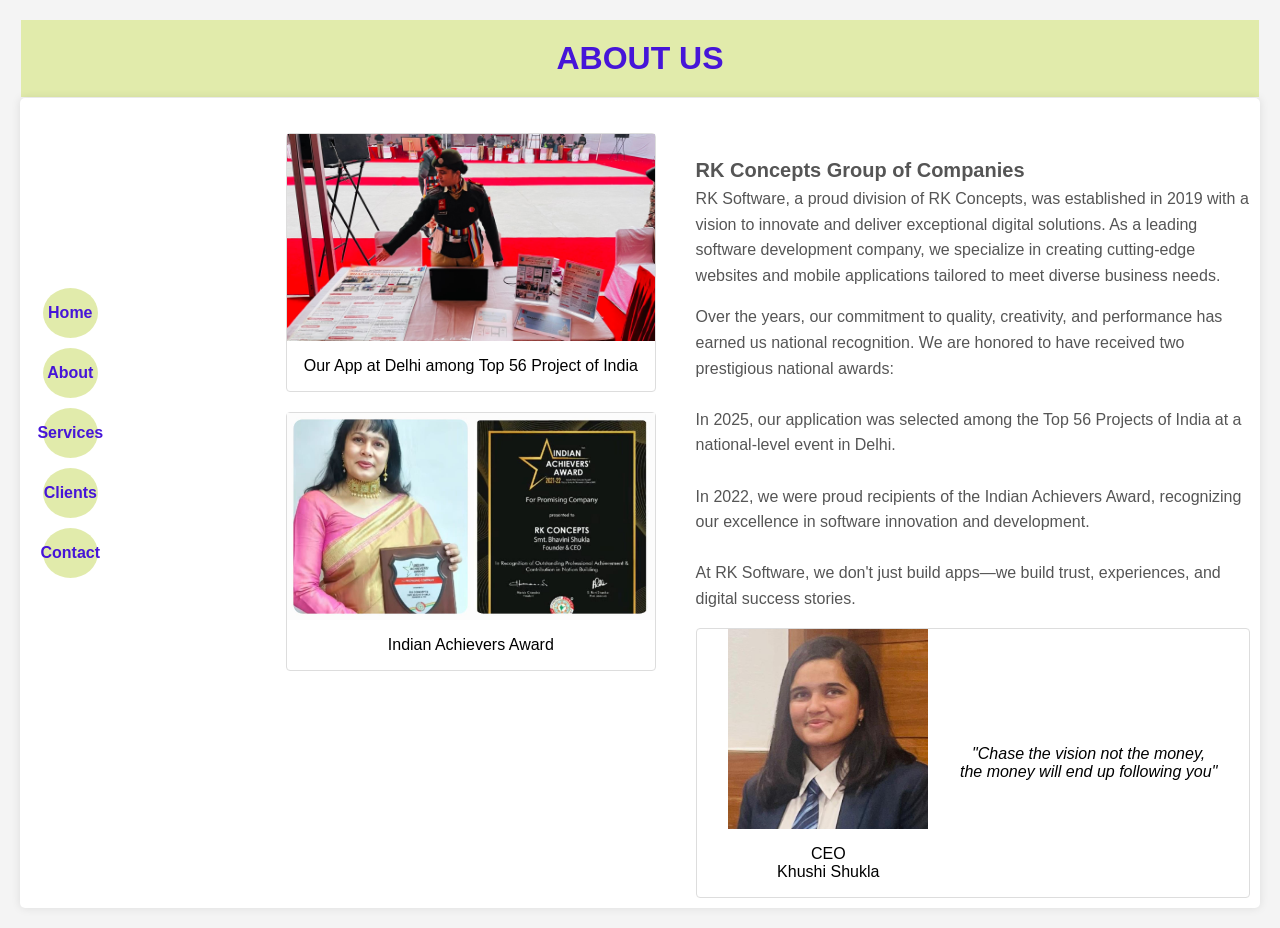
<file: aboutus.html>
<!DOCTYPE html>
<html lang="en">
  <head>
    <meta charset="UTF-8" />
    <meta name="viewport" content="width=device-width, initial-scale=1.0" />
    <title>About Us</title>
    <link rel="stylesheet" href="css/about.css" />
  </head>
  <body>
    <h1
      style="
        text-align: center;
        background-color: #e0eba8f5;
        padding: 20px;
        margin: 1px;
        color: #4615d8;
      "
    >
      ABOUT US
    </h1>
    <div class="container">
      <section class="about-us">
        <div class="button-container">
          <button
            class="animate-left-button"
            style="top: 30%"
            onclick="window.location.href = 'index.html'"
          >
            Home
          </button>
          <button
            class="animate-left-button"
            style="top: 40%"
            onclick="window.location.href = 'aboutus.html'"
          >
            About
          </button>
          <button
            class="animate-left-button"
            style="top: 50%"
            onclick="window.location.href = 'services.html'"
          >
            Services
          </button>
          <button
            class="animate-left-button"
            style="top: 60%"
            onclick="window.location.href = 'client.html'"
          >
            Clients
          </button>
          <button
            class="animate-left-button"
            style="top: 70%"
            onclick="window.location.href = 'contact.html'"
          >
            Contact
          </button>
        </div>
      </section>

      <section class="left-section">
        <div class="award-image-container">
          <img src="images/khushi.jpg" alt="Award Image 1" />
          <p>Our App at Delhi among Top 56 Project of India</p>
        </div>
        <div class="award-image-container">
          <img src="images/bhavu.jpg" alt="Award Image 2" />
          <p>Indian Achievers Award</p>
        </div>
      </section>
      <section class="right-section">
        <div class="content-area">
          <p>
            <b style="font-size: 20px">RK Concepts Group of Companies </b
            ><br />RK Software, a proud division of RK Concepts, was established
            in 2019 with a vision to innovate and deliver exceptional digital
            solutions. As a leading software development company, we specialize
            in creating cutting-edge websites and mobile applications tailored
            to meet diverse business needs.
          </p>
          <p>
            Over the years, our commitment to quality, creativity, and
            performance has earned us national recognition. We are honored to
            have received two prestigious national awards: <br /><br />
            In 2025, our application was selected among the Top 56 Projects of
            India at a national-level event in Delhi.<br /><br />
            In 2022, we were proud recipients of the Indian Achievers Award,
            recognizing our excellence in software innovation and development.
            <br /><br />At RK Software, we don't just build apps—we build trust,
            experiences, and digital success stories.
          </p>
        </div>
        <div class="computer-software-image-container">
          <div class="mysub">
            <img
              src="images/ceo.jpg"
              alt="Computer Software Image"
              style="height: 200px; width: 200px"
            />
            <p>CEO <br />Khushi Shukla <br /></p>
          </div>
          <p>
            <i
              >"Chase the vision not the money, <br />the money will end up
              following you"</i
            >
          </p>
        </div>
      </section>
    </div>
  </body>
</html>
</file>
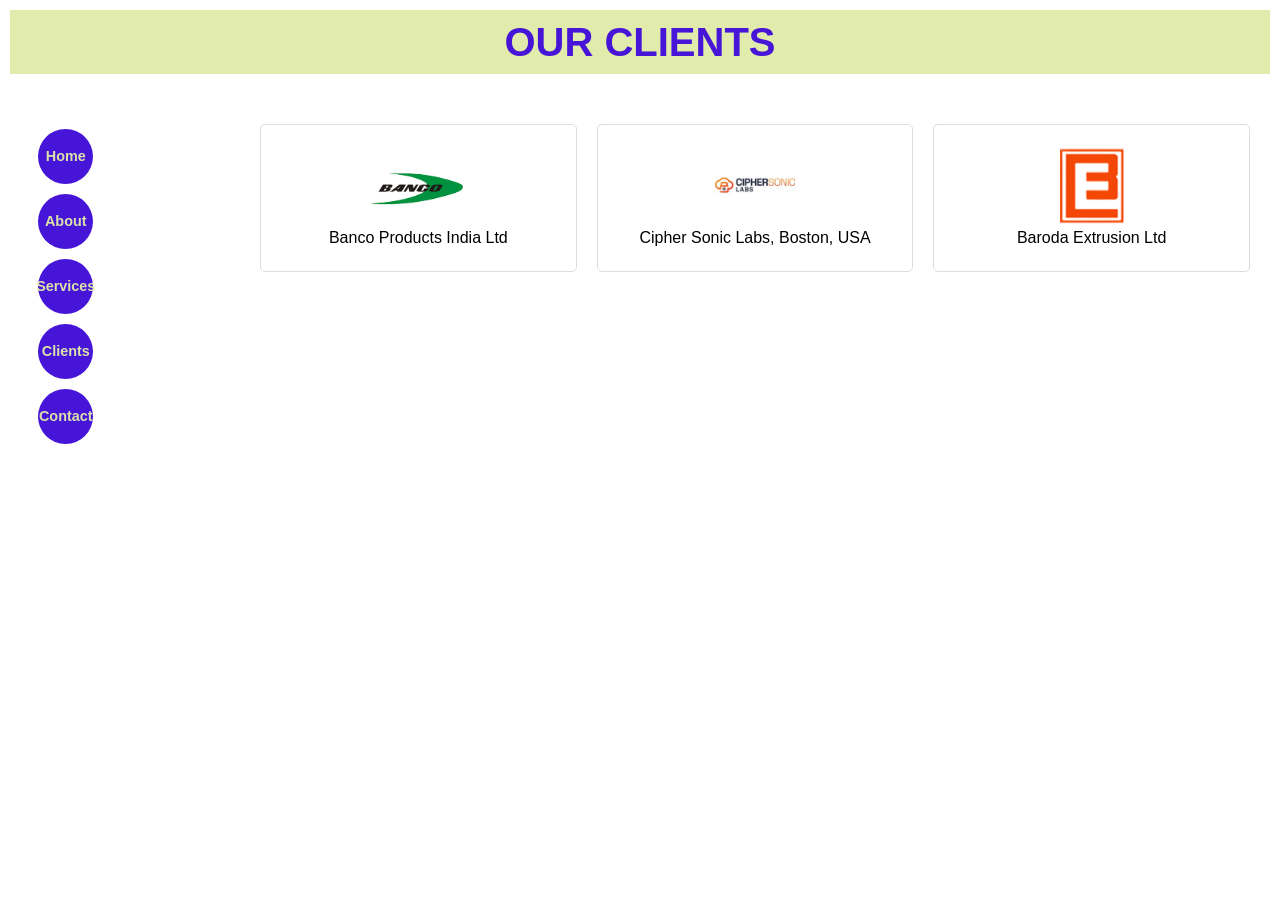
<file: client.html>
<!DOCTYPE html>
<html lang="en">
  <head>
    <meta charset="UTF-8" />
    <meta name="viewport" content="width=device-width, initial-scale=1.0" />
    <title>Our Clients</title>
    <link rel="stylesheet" href="css/client.css" />
  </head>
  <body>
    <div class="container">
      <section class="our-clients-heading">
        <h2>OUR CLIENTS</h2>
      </section>
      <div class="main-content">
        <section class="about-us">
          <div class="button-container">
            <button
              class="animate-left-button"
              onclick="window.location.href = 'index.html'"
            >
              Home
            </button>
            <button
              class="animate-left-button"
              onclick="window.location.href = 'aboutus.html'"
            >
              About
            </button>
            <button
              class="animate-left-button"
              onclick="window.location.href = 'services.html'"
            >
              Services
            </button>
            <button
              class="animate-left-button"
              onclick="window.location.href = 'client.html'"
            >
              Clients
            </button>
            <button
              class="animate-left-button"
              onclick="window.location.href = 'contact.html'"
            >
              Contact
            </button>
          </div>
        </section>
        <section class="clients-section">
          <div class="clients-grid">
            <div class="client-logo">
              <img src="images/banco.png" alt="GIFT Logo" />
              <p>Banco Products India Ltd</p>
            </div>
            <div class="client-logo">
              <img src="images/cipher.jpg" alt="Balaram Panda Trust Logo" />
              <p>Cipher Sonic Labs, Boston, USA</p>
            </div>
            <div class="client-logo">
              <img src="images/baroda.png" alt="Client Logo 3" />
              <p>Baroda Extrusion Ltd</p>
            </div>
          </div>
        </section>
      </div>
    </div>
  </body>
</html>
</file>
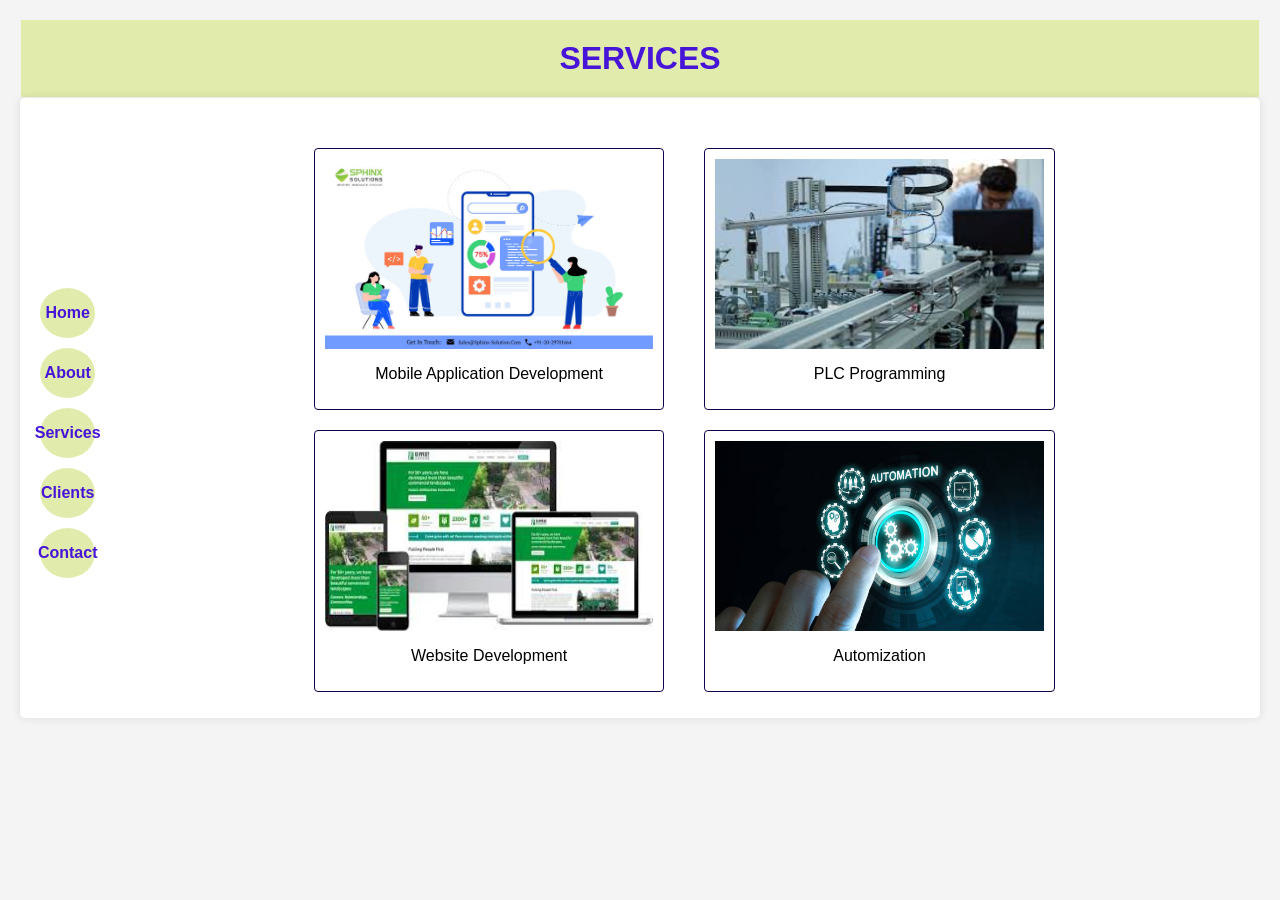
<file: services.html>
<!DOCTYPE html>
<html lang="en">
  <head>
    <meta charset="UTF-8" />
    <meta name="viewport" content="width=device-width, initial-scale=1.0" />
    <title>About Us</title>
    <link rel="stylesheet" href="css/service.css" />
  </head>
  <body>
    <h1
      style="
        text-align: center;
        background-color: #e0eba8f5;
        padding: 20px;
        margin: 1px;
        color: #4615d8;
      "
    >
      SERVICES
    </h1>
    <div class="container">
      <section class="about-us">
        <div class="button-container">
          <button
            class="animate-left-button"
            style="top: 30%"
            onclick="window.location.href = 'index.html'"
          >
            Home
          </button>
          <button
            class="animate-left-button"
            style="top: 40%"
            onclick="window.location.href = 'aboutus.html'"
          >
            About
          </button>
          <button
            class="animate-left-button"
            style="top: 50%"
            onclick="window.location.href = 'service.html'"
          >
            Services
          </button>
          <button
            class="animate-left-button"
            style="top: 60%"
            onclick="window.location.href = 'client.html'"
          >
            Clients
          </button>
          <button
            class="animate-left-button"
            style="top: 70%"
            onclick="window.location.href = 'contact.html'"
          >
            Contact
          </button>
        </div>
      </section>
      <section class="mysection">
        <section class="left-section">
          <div class="award-image-container">
            <img src="images/mobile.jpg" alt="Award Image 1" />
            <p>Mobile Application Development</p>
          </div>
          <div class="award-image-container">
            <img src="images/website.jpg" alt="Award Image 2" />
            <p>Website Development</p>
          </div>
        </section>
        <section class="right-section">
          <div class="award-image-container">
            <img src="images/plc.jpg" alt="Award Image 1" />
            <p>PLC Programming</p>
          </div>
          <div class="award-image-container">
            <img src="images/automation.jpg" alt="Award Image 2" />
            <p>Automization</p>
          </div>
        </section>
      </section>
    </div>
  </body>
</html>
</file>
<file: css/about.css>
body {
  font-family: sans-serif;
  margin: 20px;
  background-color: #f4f4f4;
}

.container {
  display: flex;
  margin: 0 0;
  background-color: #fff;
  padding: 10px;
  border-radius: 5px;
  box-shadow: 0 0 10px rgba(0, 0, 0, 0.1);
}

.left-section {
  flex: 0.4; /* Adjust as needed for the width ratio */
  padding-right: 20px;
  display: flex;
  flex-direction: column;
  gap: 20px;
  margin-top: 25px;
}

.award-image-container {
  border: 1px solid #ddd;
  padding: 0px;
  text-align: center;
  border-radius: 4px;
}
.award-image-container:hover {
  transform: scale(1.1); /* Slightly scale up */
  box-shadow: 0 4px 8px rgba(0, 0, 0, 0.2); /* Add a subtle shadow */
  transition: transform 0.2s ease-in-out, box-shadow 0.2s ease-in-out; /* Smooth transitions */
  cursor: pointer;
}
.award-image-container img {
  max-width: 100%;
  height: auto;
  display: block;
  margin-bottom: 0.5px;
}

.right-section {
  flex: 0.6; /* Adjust as needed for the width ratio */
  padding-left: 20px;
  margin-top: 30px;
}

.right-section h1 {
  margin-top: 0;
  color: #333;
}

.content-area {
  /*margin-bottom: 20px;*/
  line-height: 1.6;
  color: #555;
}

.computer-software-image-container {
  border: 1px solid #ddd;
  padding: 0px;
  text-align: center;
  align-items: center;
  border-radius: 4px;
  display: flex;
  flex-direction: row;
  justify-content: space-evenly;
}

.computer-software-image-container img {
  max-width: 100%;
  height: 100%;
}
.computer-software-image-container p {
  text-align: center;
  word-wrap: break-word;
}
.mysub {
  display: flex;
  flex-direction: column;
}
.about-us {
  display: flex;
  flex-direction: column;
  justify-content: center;
  align-items: center;
  padding: 1rem;
  position: relative;
  width: 20vw;
  height: 600px;
  box-sizing: border-box;
  padding-top: 60px;
  position: relative;
}
.button-container {
  display: flex;
  flex-direction: column; /* Stack buttons vertically */
  align-items: center; /* Center buttons horizontally within the container */
  z-index: 20; /* Ensure buttons are above the video */
}

.animate-left-button {
  background-color: #e0eba8f5; /* Example button color */
  border-radius: 50%; /* Make it a circle */
  width: 55px; /* Force a specific width for a perfect circle */
  height: 50px;
  color: #4615d8;
  font-weight: bolder;
  padding: 0; /* Remove padding, we'll control size with width/height */
  border: none;
  cursor: pointer;
  font-size: 1rem;
  position: absolute; /* Position them initially in the center */
  left: 50%;
  transform: translateX(-50%);
  z-index: 21; /* Ensure individual buttons are above the container if needed */
  animation: slideLeft 0.5s ease-in-out forwards; /* Apply the keyframe animation */
  text-align: center; /* Center text horizontally */
  line-height: 60px; /* Make line-height equal to the height for vertical centering */
  display: flex; /* Alternatively, use flexbox for centering */
  justify-content: center; /* Center content horizontally */
  align-items: center; /* Center content vertically */
  margin-bottom: 25px;
}
.animate-left-button:hover {
  height: 90px;
  width: 90px;
  background-color: #4615d8;
  color: #e0eba8f5;
  transition: 0s;
}
.button-container > button:last-child {
  margin-bottom: 0;
}
/* Individual animation delays for each button */
.button-container > button:nth-child(1) {
  animation-delay: 0s;
}

.button-container > button:nth-child(2) {
  animation-delay: 0.2s;
}

.button-container > button:nth-child(3) {
  animation-delay: 0.4s;
}

.button-container > button:nth-child(4) {
  animation-delay: 0.6s;
}

.button-container > button:nth-child(5) {
  animation-delay: 0.8s;
}

@keyframes slideLeft {
  0% {
    left: 50%;
    transform: translateX(-50%);
  }
  100% {
    left: 5%;
    transform: translateX(0);
  }
}

/* Basic responsive adjustments */
@media (max-width: 768px) {
  .container {
    display: grid;
    grid-template-columns: 20% 80%;
  }

  .left-section {
    display: flex; /* Arrange buttons and images side by side */
    width: 100%;
    padding: 0;
    margin-bottom: 20px; /* Space below this combined section */
    gap: 10px; /* Space between buttons and images */
    order: 0; /* Ensure it appears first */
    flex-direction: column;
  }

  .about-us {
    flex: 0.5; /* Take up half the width for buttons */
    align-items: flex-start; /* Align buttons to the left */
  }
  .button-container {
    width: 100%; /* Buttons take full width of their container */
    align-items: flex-start; /* Align buttons to the left */
  }

  .award-images-section {
    flex: 0.5; /* Take up half the width for images */
    display: flex; /* Arrange images side by side */
    gap: 10px;
  }

  .right-section {
    width: 100%;
    padding: 0;
    margin-bottom: 20px;
    order: 1; /* Appears second */
    display: flex;
    flex-direction: column;
    width: 400px;
  }

  /* Move individual award images out of left-section for this layout */
  .left-section > .award-image-container {
    /* No specific styling here as they are targeted within award-images-section */
    width: 100%; /* Ensure they take full width within their flex container */
  }

  .computer-software-image-container {
    width: 100%;
    order: 2; /* Appears last */
    padding: 0; /* Reset padding */
  }
}
</file>
<file: css/client.css>
* {
  margin: 0;
  padding: 0;
  box-sizing: border-box;
}

body {
  font-family: "Poppins", sans-serif;
  background-color: #fff;
  line-height: 1.6;
  display: flex;
  justify-content: center;
  align-items: center;
}

.container {
  background-color: #fff;
  padding: 10px;
  margin-top: 0;
  border-radius: 8px;
  box-shadow: 0 0 0px rgba(0, 0, 0, 0.1);
  width: 100%;
  display: flex;
  flex-direction: column; /* Stack elements initially */
  align-items: center;
}

.main-content {
  display: flex;
  width: 100%;
  gap: 30px;
  align-items: flex-start; /* Align top of content */
}

.our-clients-heading {
  text-align: center;
  margin-bottom: 30px;
  background-color: #e0eba8f5;
  width: 100%; /* Ensure it takes full width when stacked */
}

.our-clients-heading h2 {
  color: #4615d8;
  font-size: 2.5em;
}

.about-us {
  display: flex;
  flex-direction: column;
  justify-content: flex-start; /* Align buttons to the top */
  align-items: flex-start;
  padding: 20px;
  width: 200px; /* Adjust width as needed */
  box-sizing: border-box;
}

.button-container {
  display: flex;
  flex-direction: column;
  align-items: flex-start;
  z-index: 20;
}

.animate-left-button {
  background-color: #4615d8;
  border-radius: 50%; /* Attempt to make it a circle */
  width: 55px !important; /* Force equal width */
  height: 55px !important; /* Force equal height */
  color: #e0eba8f5;
  font-weight: bolder;
  border: none;
  cursor: pointer;
  font-size: 0.9rem; /* Slightly smaller font */
  position: relative; /* Remove absolute positioning for stacking */
  transform: translateX(-50%);
  z-index: 21;
  animation: slideLeft 0.5s ease-in-out forwards;
  text-align: center;
  line-height: 55px; /* Vertically center text */
  display: inline-flex; /* Allows width/height and inline flow */
  justify-content: center;
  align-items: center;
  margin: 5px; /* Smaller margins for wrapping */
  padding: 0;
  left: 50%;
}

.animate-left-button:hover {
  height: 90px !important;
  width: 90px !important;
  background-color: #4615d8;
  color: #e0eba8f5;
  transition: 0s;
}
.button-container > button:last-child {
  margin-bottom: 0;
}
/* Individual animation delays for each button */
.button-container > button:nth-child(1) {
  animation-delay: 0s;
}

.button-container > button:nth-child(2) {
  animation-delay: 0.2s;
}

.button-container > button:nth-child(3) {
  animation-delay: 0.4s;
}

.button-container > button:nth-child(4) {
  animation-delay: 0.6s;
}

.button-container > button:nth-child(5) {
  animation-delay: 0.8s;
}

@keyframes slideLeft {
  0% {
    left: 50%;
    transform: translateX(-50%);
  }
  100% {
    left: 5%;
    transform: translateX(0);
  }
}

.clients-section {
  flex: 1; /* Take remaining space */
  padding: 20px;
}

.clients-grid {
  display: grid;
  grid-template-columns: repeat(auto-fit, minmax(150px, 1fr));
  gap: 20px;
}

.client-logo {
  background-color: #fff;
  border: 1px solid #ddd;
  border-radius: 5px;
  padding: 20px;
  display: flex;
  flex-direction: column;
  text-align: center;
  justify-content: center;
  align-items: center;
  min-height: 100px;
}
.client-logo:hover {
  transform: scale(1.1); /* Slightly scale up */
  box-shadow: 0 4px 8px rgba(0, 0, 0, 0.2); /* Add a subtle shadow */
  transition: transform 0.2s ease-in-out, box-shadow 0.2s ease-in-out; /* Smooth transitions */
}
.client-logo img {
  max-width: 100%;
  max-height: 80px;
  object-fit: contain;
  opacity: 1;
  transition: opacity 0.3s ease;
  cursor: pointer;
}

.client-logo img:hover {
  opacity: 1;
}

/* Responsive adjustments for smaller screens */
@media (max-width: 768px) {
  .container {
    padding: 20px;
  }

  .main-content {
    flex-direction: column; /* Stack on smaller screens */
    justify-content: center;
    align-items: center;
    gap: 20px;
  }

  .row {
    display: flex;
    flex-direction: column; /* Stack elements vertically by default */
    gap: 20px;
    align-items: stretch; /* Make items take full width */
  }

  .about-us {
    display: flex;
    flex-direction: column; /* Stack content within about-us */
    justify-content: center;
    align-items: center;
    padding: 1rem;
    position: relative;
    width: 100%; /* Full width on smaller screens */
    box-sizing: border-box;
    padding-top: 20px; /* Adjust top padding */
  }

  .button-container {
    display: flex;
    flex-direction: row; /* Arrange buttons horizontally */
    align-items: center; /* Vertically center buttons */
    justify-content: center; /* Horizontally center buttons */
    z-index: 20;
    /*flex-wrap: wrap; /* Allow buttons to wrap to the next line */
  }

  .animate-left-button {
    background-color: #4615d8;
    border-radius: 50%; /* Attempt to make it a circle */
    width: 55px !important; /* Force equal width */
    height: 55px !important; /* Force equal height */
    color: #e0eba8f5;
    font-weight: bolder;
    border: none;
    cursor: pointer;
    font-size: 0.9rem; /* Slightly smaller font */
    position: relative; /* Remove absolute positioning for stacking */
    left: auto;
    transform: translateX(0);
    z-index: 21;
    text-align: center;
    line-height: 55px; /* Vertically center text */
    display: inline-flex; /* Allows width/height and inline flow */
    justify-content: center;
    align-items: center;
    margin: 5px; /* Smaller margins for wrapping */
    padding: 0;
  }

  .animate-left-button:hover {
    height: 70px !important; /* Slightly larger on hover */
    width: 70px !important;
    border-radius: 50%;
    background-color: #5a28eb; /* Slightly darker hover color */
    color: #e0eba8f5;
    transition: transform 0.2s ease-in-out; /* Smooth hover transition */
    transform: scale(1.05); /* Slight scale on hover */
    line-height: 70px; /* Adjust line-height on hover */
  }

  .button-container > button:last-child {
    margin-bottom: 0;
  }

  /* Remove animation for smaller screens for simplicity */
  @keyframes slideLeft {
    0% {
      left: 50%;
      transform: translateX(-50%);
    }
    100% {
      left: 5%;
      transform: translateX(0);
    }
  }

  .clients-section {
    padding: 10px;
  }

  .our-clients-heading {
    margin-bottom: 20px;
  }
}
</file>
<file: css/service.css>
body {
  font-family: sans-serif;
  margin: 20px;
  background-color: #f4f4f4;
}

.container {
  display: flex;
  margin: 0 0;
  background-color: #fff;
  padding: 10px;
  border-radius: 5px;
  box-shadow: 0 0 10px rgba(0, 0, 0, 0.1);
}
.mysection {
  display: flex;
  flex-direction: row;
  margin-left: 80px;
  width: 100%;
}
.left-section {
  flex: 0.4; /* Adjust as needed for the width ratio */
  padding-right: 20px;
  display: flex;
  flex-direction: column;
  gap: 20px;
  margin-top: 40px;
}
.right-section {
  flex: 0.4; /* Adjust as needed for the width ratio */
  padding-left: 20px;
  margin-top: 30px;
  padding-right: 20px;
  display: flex;
  flex-direction: column;
  gap: 20px;
  margin-top: 40px;
}

.award-image-container {
  border: 1px solid #0e034b;
  padding: 10px;
  text-align: center;
  border-radius: 4px;
  cursor: pointer;
}

.award-image-container img {
  max-width: 100%;
  width: 4000px;
  height: 190px;
  display: block;
  margin-bottom: 5px;
}

.about-us {
  display: flex;
  flex-direction: column;
  justify-content: center;
  align-items: center;
  padding: 1rem;
  position: relative;
  width: 20vw;
  height: 600px;
  box-sizing: border-box;
  padding-top: 60px;
  position: relative;
}
.button-container {
  display: flex;
  flex-direction: column; /* Stack buttons vertically */
  align-items: center; /* Center buttons horizontally within the container */
  z-index: 20; /* Ensure buttons are above the video */
}

.animate-left-button {
  background-color: #e0eba8f5; /* Example button color */
  border-radius: 50%; /* Make it a circle */
  width: 55px; /* Force a specific width for a perfect circle */
  height: 50px;
  color: #4615d8;
  font-weight: bolder;
  padding: 0; /* Remove padding, we'll control size with width/height */
  border: none;
  cursor: pointer;
  font-size: 1rem;
  position: absolute; /* Position them initially in the center */
  left: 50%;
  transform: translateX(-50%);
  z-index: 21; /* Ensure individual buttons are above the container if needed */
  animation: slideLeft 0.5s ease-in-out forwards; /* Apply the keyframe animation */
  text-align: center; /* Center text horizontally */
  line-height: 60px; /* Make line-height equal to the height for vertical centering */
  display: flex; /* Alternatively, use flexbox for centering */
  justify-content: center; /* Center content horizontally */
  align-items: center; /* Center content vertically */
  margin-bottom: 25px;
}
.animate-left-button:hover {
  height: 90px;
  width: 90px;
  background-color: #4615d8;
  color: #e0eba8f5;
  transition: 0s;
}
.button-container > button:last-child {
  margin-bottom: 0;
}
/* Individual animation delays for each button */
.button-container > button:nth-child(1) {
  animation-delay: 0s;
}

.button-container > button:nth-child(2) {
  animation-delay: 0.2s;
}

.button-container > button:nth-child(3) {
  animation-delay: 0.4s;
}

.button-container > button:nth-child(4) {
  animation-delay: 0.6s;
}

.button-container > button:nth-child(5) {
  animation-delay: 0.8s;
}

@keyframes slideLeft {
  0% {
    left: 50%;
    transform: translateX(-50%);
  }
  100% {
    left: 5%;
    transform: translateX(0);
  }
}
.award-image-container:hover {
  transform: scale(1.1); /* Slightly scale up */
  box-shadow: 0 4px 8px rgba(0, 0, 0, 0.2); /* Add a subtle shadow */
  transition: transform 0.2s ease-in-out, box-shadow 0.2s ease-in-out; /* Smooth transitions */
}
/* Basic responsive adjustments */
@media (max-width: 768px) {
  .container {
    display: grid;
    grid-template-columns: 10% 90%;
  }
  .mysection {
    display: flex;
    flex-direction: column;
  }
  .left-section {
    display: flex; /* Arrange buttons and images side by side */
    width: 220px;
    padding: 0;
    margin-bottom: 20px; /* Space below this combined section */
    gap: 10px; /* Space between buttons and images */
    order: 0; /* Ensure it appears first */
    flex-direction: column;
  }
  .award-image-container img {
    max-width: 50%;
    width: 900px;
    height: 100px;
    display: block;
    margin-bottom: 5px;
    margin-left: 50px;
  }
  .award-image-container {
    border: 1px solid #070b43;
    padding: 10px;
    text-align: center;
    border-radius: 4px;
    cursor: pointer;
  }
  .award-image-container:hover {
    transform: scale(1.1); /* Slightly scale up */
    box-shadow: 0 4px 8px rgba(0, 0, 0, 0.2); /* Add a subtle shadow */
    transition: transform 0.2s ease-in-out, box-shadow 0.2s ease-in-out; /* Smooth transitions */
  }
  .about-us {
    flex: 0.5; /* Take up half the width for buttons */
    align-items: flex-start; /* Align buttons to the left */
  }
  .button-container {
    width: 100%; /* Buttons take full width of their container */
    align-items: flex-start; /* Align buttons to the left */
  }

  .award-images-section {
    flex: 0.5; /* Take up half the width for images */
    display: flex; /* Arrange images side by side */
    gap: 10px;
  }

  .right-section {
    width: 100%;
    padding: 0;
    margin-bottom: 20px;
    order: 1; /* Appears second */
    display: flex;
    flex-direction: column;
    width: 240px;
  }

  /* Move individual award images out of left-section for this layout */
  .left-section > .award-image-container {
    /* No specific styling here as they are targeted within award-images-section */
    width: 100%; /* Ensure they take full width within their flex container */
  }

  .computer-software-image-container {
    width: 100%;
    order: 2; /* Appears last */
    padding: 0; /* Reset padding */
  }
}
</file>
